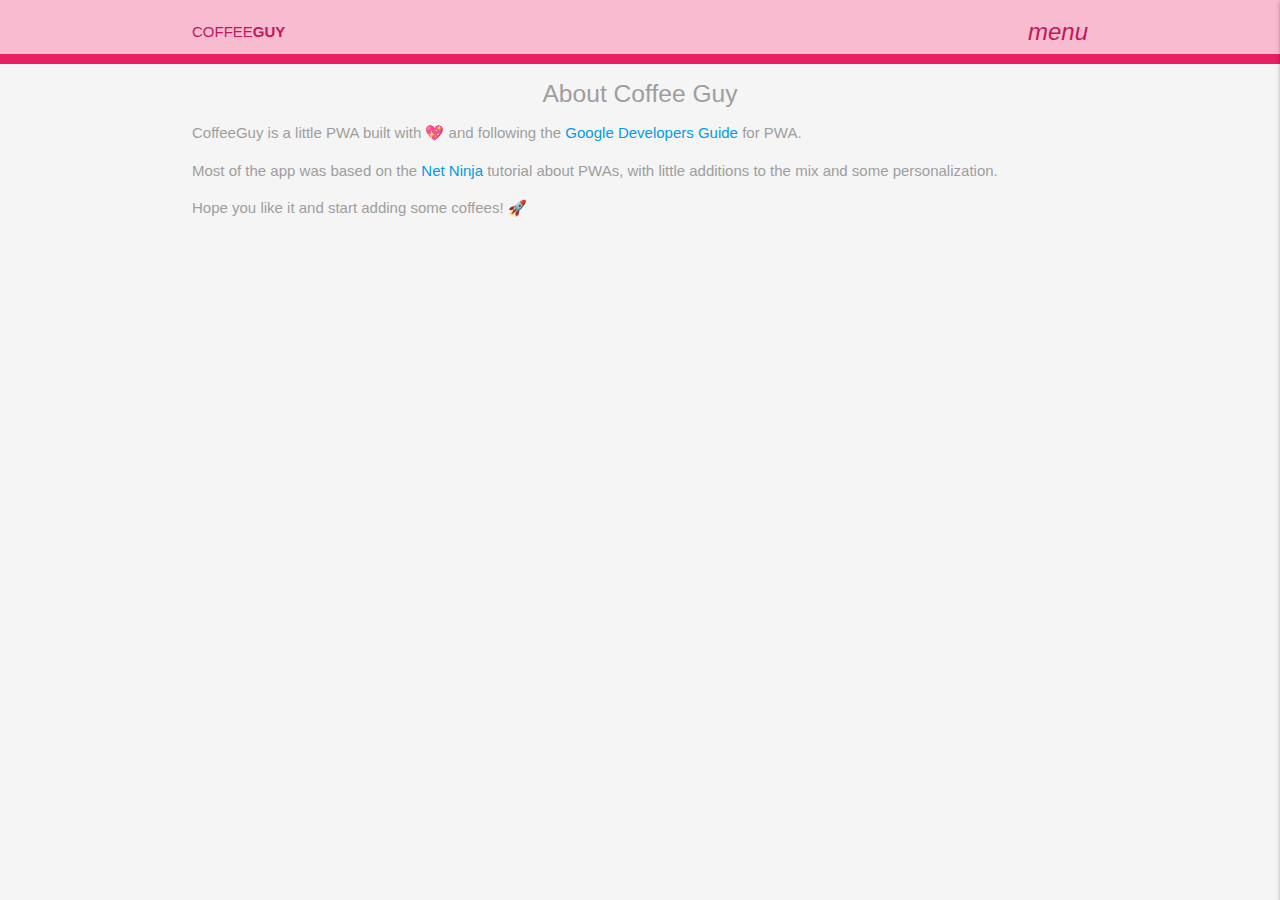
<file: public/pages/about.html>
<!DOCTYPE html>

<head>
    <meta charset="UTF-8">
    <meta name="viewport" content="width=device-width, initial-scale=1">
    <meta http-equiv="X-UA-Compatible" content="ie=edge">
    <title>Coffee Guy</title>
    <!-- materialize icons, css & js -->
    <link type="text/css" href="/css/materialize.min.css" rel="stylesheet">
    <link href="https://fonts.googleapis.com/icon?family=Material+Icons" rel="stylesheet">
    <link type="text/css" href="/css/styles.css" rel="stylesheet">
    <script type="text/javascript" src="/js/materialize.min.js"></script>
    <link rel="manifest" href="/manifest.json">
    <link rel="apple-touch-icon" href="/img/icons/icon-96x96.png">
    <meta name="apple-mobile-web-app-status-bar" content="#FFE1C4">
    <!-- PWA Manifest -->
    <meta name="theme-color" content="#C2185B" />
    <link rel="manifest" href="/manifest.json">
    <!-- iOS support -->
    <link rel="apple-touch-icon" href="/icons/icon-96x96.png">
    <meta name="apple-monile-web-app-status-bar" content="#C2185B">
</head>

<body class="grey lighten-4">

    <!-- top nav -->
    <nav class="z-depth-0">
        <div class="nav-wrapper container">
            <a href="/">Coffee<span>Guy</span></a>
            <span class="right grey-text text-darken-1">
                <i class="material-icons sidenav-trigger" data-target="side-menu">menu</i>
            </span>
        </div>
    </nav>

    <!-- side nav -->
    <ul id="side-menu" class="sidenav side-menu">
        <li><a class="subheader">COFFEEGUY</a></li>
        <li><a href="/" class="waves-effect">Home</a></li>
        <li><a href="/pages/about.html" class="waves-effect">About</a></li>
        <li>
            <div class="divider"></div>
        </li>
        <li>
            <a href="/pages/contact.html" class="waves-effect">
                <i class="material-icons">mail_outline</i>Contact
            </a>
        </li>
    </ul>

    <!-- content -->
    <div class="container grey-text">
        <h5 class="center">About Coffee Guy</h5>
        <p>
            CoffeeGuy is a little PWA built with &#128150;
            and following the <a href="https://developers.google.com/web/fundamentals/">
                <span>Google Developers Guide</span></a> for PWA.
        </p>
        <p>
            Most of the app was based on the
            <a href="https://www.thenetninja.co.uk/"><span>Net Ninja</span></a>
            tutorial about PWAs, with little additions to the mix and some
            personalization.
        </p>
        <p>
            Hope you like it and start adding some coffees! &#128640;
        </p>
    </div>

    <script src="/js/app.js"></script>
    <script src="/js/ui.js"></script>

</body>

</html>
</file>
<file: css/styles.css>
/* colors */
:root {
    --primary: #F8BBD0;
    --secondary: #E91E63;
    --title: #C2185B;
}

/* layout styles */
nav {
    background: var(--primary);
    border-bottom: 10px solid var(--secondary);
}

nav a {
    text-transform: uppercase;
    color: var(--title);
}

nav a span {
    font-weight: bold;
}

nav .sidenav-trigger {
    margin: 0;
    color: var(--title);
}

/* coffee styles */
.coffees {
    margin-top: 20px;
}

.card-panel.coffee {
    border-radius: 8px;
    padding: 10px;
    box-shadow: 0px 1px 3px rgba(90, 90, 90, 0.1);
    display: grid;
    grid-template-columns: 2fr 6fr 1fr;
    grid-template-areas: "image details delete";
    position: relative;
}

.coffee img {
    grid-area: image;
    max-width: 60px;
}

.coffee-details {
    grid-area: details;
    margin-top: 6px;
}

.coffee-delete {
    grid-area: delete;
    position: absolute;
    bottom: 0px;
    right: 0px;
}

.coffee-delete i {
    font-size: 18px;
}

.coffee-title {
    font-weight: bold;
}

.coffee-ingredients {
    font-size: 0.8em;
}

/* form-styles */
.add-btn {
    background: var(--title) !important;
}

input {
    box-shadow: none !important;
    -webkit-box-shadow: none !important;
}

.side-form button {
    background: var(--title);
    box-shadow: 1px 1px 3px rgba(90, 90, 90, 0.2);
}

form .input-field {
    margin-top: 30px;
}

/* fallback btn */
.btn-small {
    background: var(--title) !important;
}
</file>
